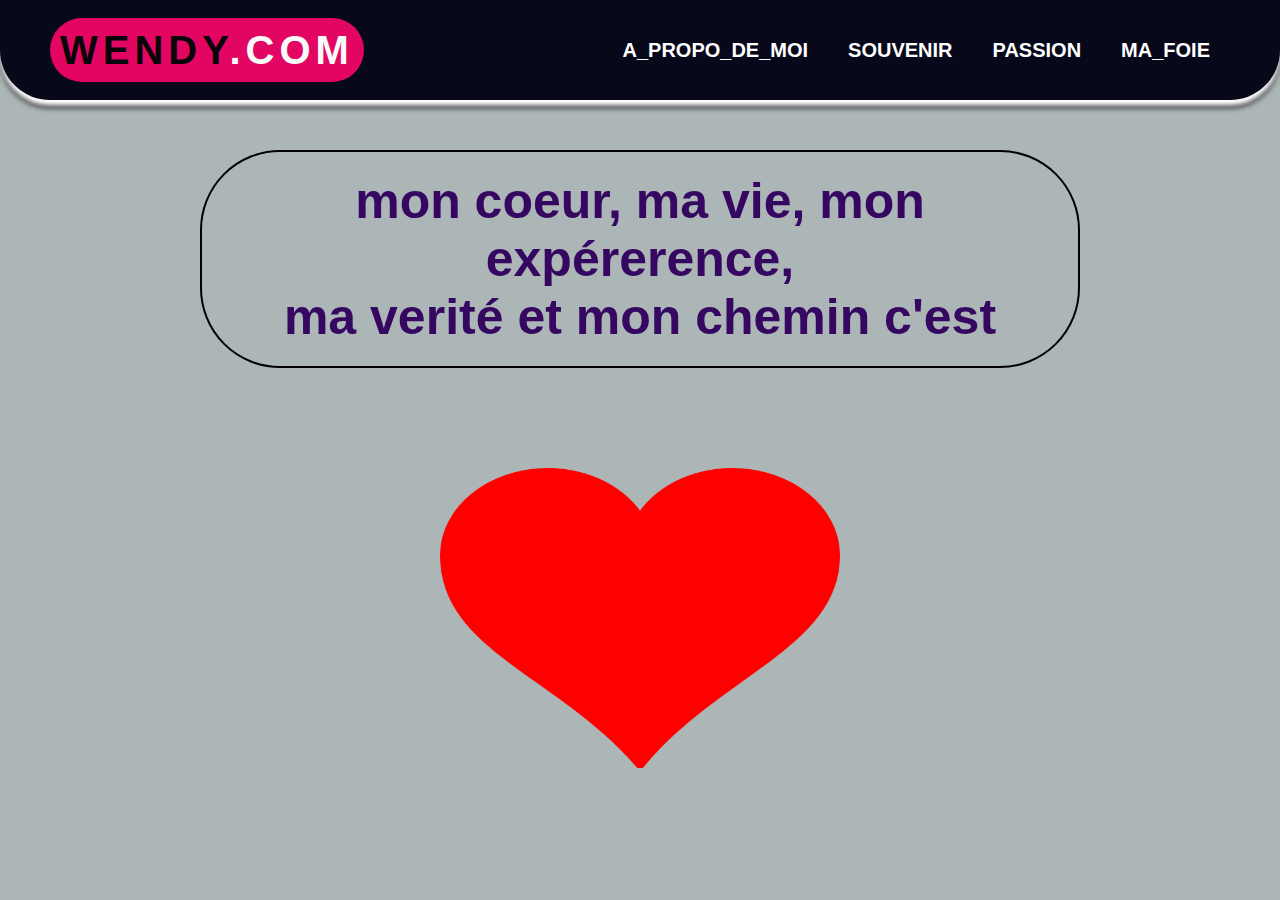
<file: WENDY.html>
<!DOCTYPE html>
<html lang="en">
<head>
    <meta charset="UTF-8">
    <meta http-equiv="X-UA-Compatible" content="IE=edge">
    <meta name="viewport" content="width=device-width, initial-scale=1.0">
    <title>WENDY</title>
    <link rel="stylesheet" href="style.css">
</head>
<body>
    <HEAder>
        <NAV>
            <P class="logo"><a href=""><span>WENDY</span>.COM</a></P>
            <ul>
                <li><a href="">a_propo_de_moi</a></li>
                <li><a href="">souvenir</a></li>
                <li><a href="">passion</a></li>
                <li><a href="">ma_foie</a></li>
            </ul>
        </NAV>

        <div>
            <div class="slogant">
                <h1>mon coeur, ma vie, mon expérerence,  </h1>
                <h1>ma verité et mon chemin c'est</h1>
            </div>
        </div>
    </HEAder>
    <div class="coeur">
        <img src="image/coeur1.png" alt="" width="400" height="300">
    </div>
</body>
</html>
</file>
<file: style.css>
*{
    box-sizing: border-box;
    margin: 0%;
    padding: 0%;
    list-style: none;
    text-decoration: none;
    font-family: Arial, Helvetica, sans-serif;
}

body{
    background-color: rgba(1, 27, 27, 0.322);
}

nav{
    display: flex;
   align-items: center;
   justify-content: space-between;
   height: 100px;
   background-color: rgb(8, 8, 27);
   border-bottom-left-radius: 50px;
   border-bottom-right-radius: 50px;
   box-shadow:0 6px 5px  white, 0 8px 5px  rgb(1, 1, 5);
}

.logo a{
    font-size: 40px;
    color: rgb(249, 249, 250);
    font-weight:bold;
    letter-spacing: 5px;
    margin-left: 50px;
    background-color: rgb(226, 6, 98);
    padding: 10px;
    border-radius: 80px;
}

.logo a span{
    color: rgb(9, 4, 10);
}

nav ul{
    display: flex;
    font-size: 20px;
    margin-right: 50px;
}
nav ul li a{
    color: white;
    margin: 20px;
    text-transform: uppercase;
    font-weight: 600;
}

/*modification du slogant*/

.slogant{
    color: white;
    border: 2px solid black ;
    margin-top: 50px;
    margin-left: 200px;
    margin-right: 200px;
    padding: 20px;
    border-radius: 80px;
}
.slogant h1{
    text-align: center;
    font-size: 50px;
    color: rgb(53, 7, 97);
    
}

/*mon coeur*/

.coeur{
    height: 500px;
    background-color: transparent;
    position: relative;
    display: flex;
    justify-content: center;
    align-items: center;
}

.coeur div{
    height: 300px;
    width: 300px;
    background-color: red;
    margin-top: 200px;
    transform: rotate(45deg);
    z-index: 1;
   
    z-index: -1;
}
.coeur div::after{
    content: "";
    position: absolute;
    top: -50%;
    width: 100%;
    height: 100%;
    background-color: red;
    border-top-left-radius: 100%;
    border-top-right-radius: 100%;
   
    z-index: -1;
    
}
.coeur div::before{
    content: "";
    position: absolute;
    left: -50%;
    width: 100%;
    height: 100%;
    background-color: red;
    border-top-left-radius: 100%;
    border-bottom-left-radius: 100%;
    z-index: -1;
    
    z-index: -1;
}

@keyframes moncoeur {
    0%{
      
    }
    50%{
       transform: scale(1.1);
}
}
</file>
